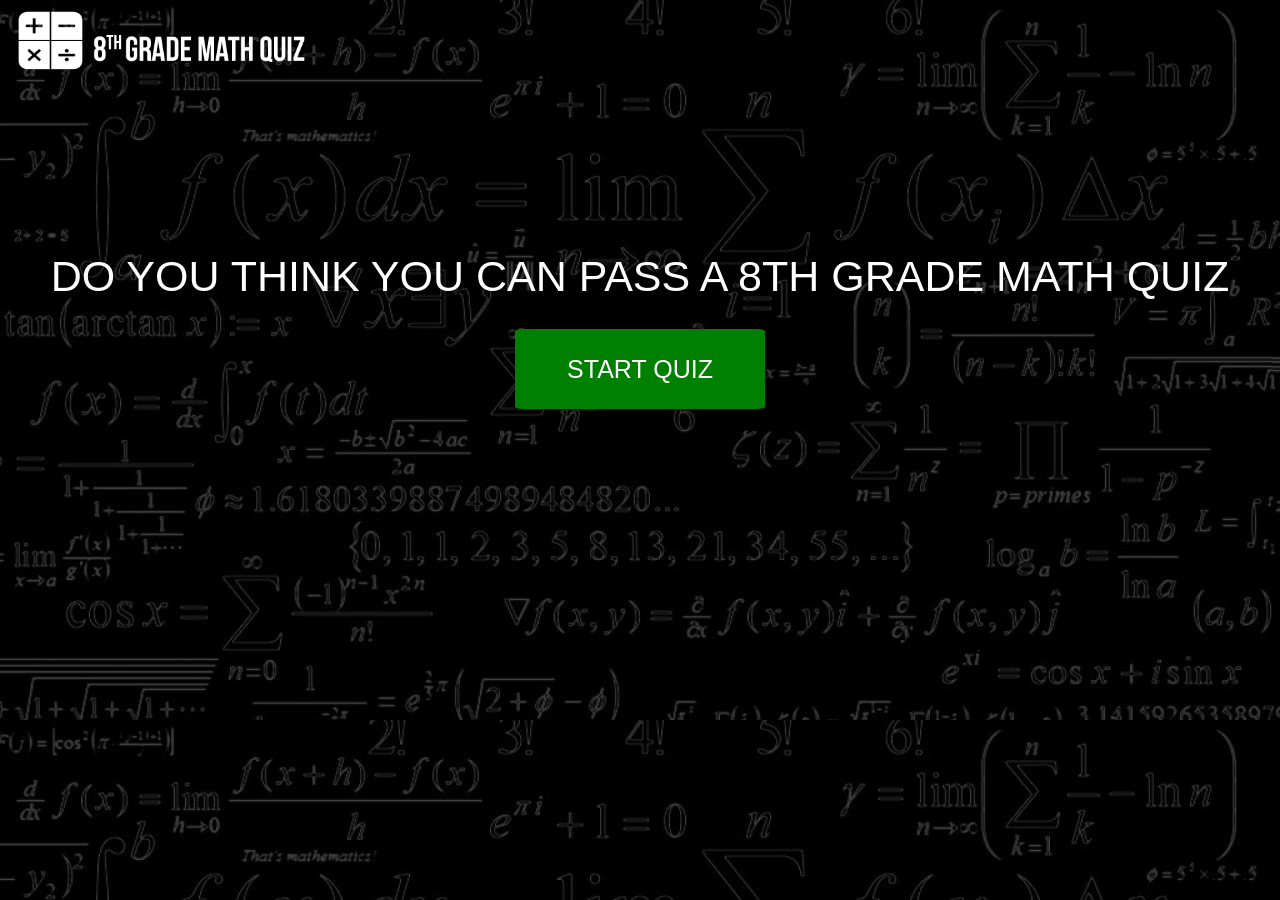
<file: index.html>
<!DOCTYPE html>
<html>
  <head>
    <meta charset="UTF-8" />
    <meta name="viewport" content="width=device-width, initial-scale=1.0" />
    <meta http-equiv="X-UA-Compatible" content="ie=edge" />
    <link
      href="https://fonts.googleapis.com/css?family=Press+Start+2P"
      rel="stylesheet"
    />
    <link rel="stylesheet" href="index.css" />
    <script
      src="https://code.jquery.com/jquery-3.3.1.js"
      integrity="sha256-2Kok7MbOyxpgUVvAk/HJ2jigOSYS2auK4Pfzbm7uH60="
      crossorigin="anonymous"
    ></script>
    <script type="text/javascript" src="index.js"></script>
    <title>8th Grade Quiz App</title>
  </head>

  <body>
    <div class="container">
      <header>
        <div class="left-side">
          <a href="index.html"
            ><img class="logo" src="math-logo.png" alt="math icon"
          /></a>
        </div>
        <div class="score-counter">
          <div class="question-circle">
            <p class="question-status">Question one out of ten</p>
          </div>
          <div class="score-circle">
            <p>Score zero out of ten</p>
          </div>
        </div>
      </header>
      <main></main>
    </div>
  </body>
</html>
</file>
<file: index.css>
* {
  box-sizing: border-box;
}

.quiz ul {
  list-style: none;
  padding: 0;
}

.quiz li {
  cursor: pointer;
  padding-top: 10px;
  /* padding-bottom: 5px; */
}

.container {
  height: 100%;
}

/* HEADER SCORE & COUNTER */
.score-counter {
  float: right;
  padding-right: 2%;
}

.question-circle p {
  font-family: Lucida Sans Unicode, Lucida Grande, sans-serif;
  font-size: 16px;
}

.score-circle p {
  font-family: Lucida Sans Unicode, Lucida Grande, sans-serif;
  font-size: 16px;
}

.question-circle,
.score-circle,
footer {
  display: none;
}

/* Body */
html,
body {
  background: url("144628.jpg") repeat-y fixed;
  background-size: 100%;
  background-color: black;
  text-align: center;
}

/* Header */
.logo {
  float: left;
  height: 71px;
  width: 300px;
}

header {
  padding-bottom: 5%;
}

.summary p {
  color: whitesmoke;
}

.left-side {
  float: left;
}

.right-side {
  color: white;
  font-size: 25px;
  font-weight: 300;
  margin-left: auto;
  margin-right: auto;
  /* padding-top: 8%; */
}

/* Font */
h1 {
  font-family: Lucida Sans Unicode, Lucida Grande, sans-serif;
  color: white;
  font-weight: 300;
  margin-left: auto;
  margin-right: auto;
}

p {
  font-family: Lucida Sans Unicode, Lucida Grande, sans-serif;
  color: white;
  font-weight: 300;
  padding-top: 10px;
}

.start h1 {
  font-size: 43px;
  margin-left: auto;
  margin-right: auto;
  padding-top: 12%;
  text-transform: uppercase;
}

.quizStart {
  width: 50%;
  margin-left: auto;
  margin-right: auto;
}

.quizStart legend {
  color: white;
  font-size: 38px;
}

.quizStart li {
  font-size: 22px;
}

/* Buttons */
.quiz-control button {
  border: none;
  background-color: #38a9af;
  color: #ffffff;
  font-size: 25px;
  text-transform: uppercase;
  display: block;
  height: 80px;
  width: 175px;
  border-radius: 3%;
  cursor: pointer;
  transition: all 0.3s ease;
  font-family: Open Sans Extra Bold, sans-serif;
  margin-left: auto;
  margin-right: auto;
}

#restartQuiz {
  font-size: 30px;
  text-align: center;
  background-color: green;
  color: white;
  height: 260px;
  width: 260px;
  border-radius: 50%;
  text-transform: uppercase;
  display: block;
  cursor: pointer;
  transition: all 0.3s ease;
  margin-left: auto;
  margin-right: auto;
  border: 2px solid greenyellow;
}

#startQuiz {
  border: none;
  background-color: green;
  color: #ffffff;
  font-size: 25px;
  text-transform: uppercase;
  display: block;
  height: 80px;
  width: 250px;
  border-radius: 3%;
  cursor: pointer;
  transition: all 0.3s ease;
  margin-left: auto;
  margin-right: auto;
}

#submitAnswer {
  border: none;
  background-color: green;
  color: #ffffff;
  font-size: 25px;
  text-transform: uppercase;
  display: block;
  height: 80px;
  width: 250px;
  border-radius: 3%;
  cursor: pointer;
  transition: all 0.3s ease;
  margin-left: auto;
  margin-right: auto;
}

.feedback-page {
  padding-top: 10px;
  margin-left: auto;
  margin-right: auto;
}

.feedback-page h2 {
  color: white;
  text-align: center;
}

.feedback-page h3 {
  color: white;
  text-align: center;
}

.feedback-page {
  padding-top: 12%;
}

form {
  /* text-align: left; */
  padding-top: 15%;
  width: 400px;
  margin-right: auto;
  margin-left: auto;
}

legend {
  display: inline;
  text-align: center;
  margin-right: auto;
  margin-left: auto;
}

label {
  display: block;
  position: relative;
  margin-bottom: 2px;
  padding: 15px 30px 15px 12px;
  border: 3px solid #fff;
  border-radius: 100px;
  color: #fff;
  background-color: #585858;
  box-shadow: 0 0 20px rgba(0, 0, 0, 0.2);
  white-space: nowrap;
  cursor: pointer;
  user-select: none;
  transition: background-color 0.2s, box-shadow 0.2s;
}

label:hover,
label:focus {
  background-color: gray;
}

input {
  -webkit-appearance: none;
  -moz-appearance: none;
  appearance: none;
  border-radius: 50%;
  width: 26px;
  height: 26px;
  border: 2px solid #ffffff;
  transition: 0.2s all linear;
  outline: none;
  margin-right: 5px;
  position: relative;
  top: 2px;
}

input:checked {
  border: 8px solid yellowgreen;
}

input[type="radio"] {
  flex: 0 0 auto;
  margin-right: 30px;
}

input {
  margin-top: 5px;
}

fieldset {
  border: 0;
}

form,
#submitAnswer {
  text-align: center;
}

form {
  font-family: Lucida Sans Unicode, Lucida Grande, sans-serif;
}

/* Media Query */
@media only screen and (min-width: 320px) and (max-width: 400px) {
  header {
    overflow: auto;
    display: flex;
    flex-direction: column;
    align-items: center;
  }

  main,
  form {
    width: 320px;
    margin-top: -10%;
  }

  fieldset,
  .quizStart {
    width: 95%;
    margin-bottom: 100px;
  }

  fieldset {
    width: 100%;
  }

  legend {
    text-align: center;
    width: 100%;
    font-size: 15px;
    margin-top: -12%;
  }

  main,
  h1 {
    font-size: 32px;
  }

  #startQuiz {
    width: 200px;
  }

  label {
    font-size: 28px;
    padding: 15px;
    margin-bottom: -7px;
  }

  label,
  ul {
    margin-top: -0.5%;
  }

  label,
  li {
    margin-bottom: 0.5%;
  }

  #submitAnswer {
    width: 200px;
  }

  #submitAnswer {
    margin-bottom: -15%;
    margin-top: -40%;
  }
}

@media only screen and (min-width: 401px) and (max-width: 600px) {
  header {
    overflow: auto;
    display: flex;
    flex-direction: column;
    align-items: center;
  }

  main,
  form {
    width: 350px;
    margin-top: -10%;
    display: flex;
    flex-direction: column;
    align-items: center;
  }

  fieldset,
  .quizStart {
    width: 95%;
    margin-bottom: 100px;
  }

  fieldset {
    width: 100%;
  }

  legend {
    text-align: center;
    width: 100%;
    font-size: 15px;
    margin-top: -12%;
  }

  main,
  h1 {
    font-size: 32px;
  }

  #startQuiz {
    width: 200px;
  }

  label {
    font-size: 28px;
    padding: 15px;
    margin-bottom: -7px;
  }

  label,
  ul {
    margin-top: -0.5%;
  }

  label,
  li {
    margin-bottom: 0.5%;
  }

  #submitAnswer {
    width: 200px;
  }

  #submitAnswer {
    margin-bottom: -15%;
    margin-top: -40%;
  }
}

@media only screen and (min-width: 601px) and (max-width: 1190px) {
  main {
    margin-top: 3%;
  }
}
</file>
